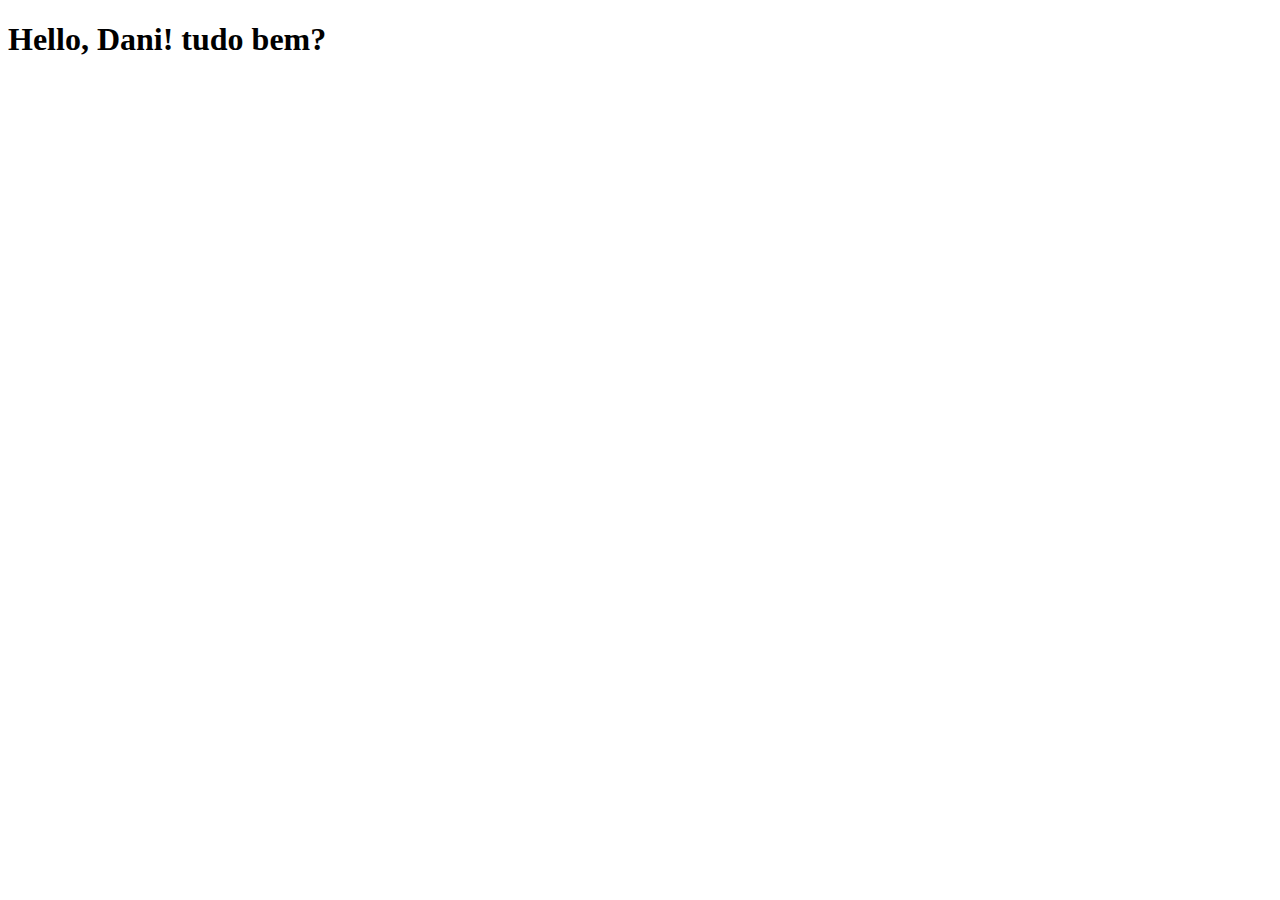
<file: treinamento ts/index.html>
<!DOCTYPE html>
<html lang="en">
<head>
    <meta charset="UTF-8">
    <meta http-equiv="X-UA-Compatible" content="IE=edge">
    <meta name="viewport" content="width=device-width, initial-scale=1.0">
    <title>TypeScript: Hello, Word!</title>
</head>
<body>
    <script src="app.js"></script>
    
</body>
</html>
</file>
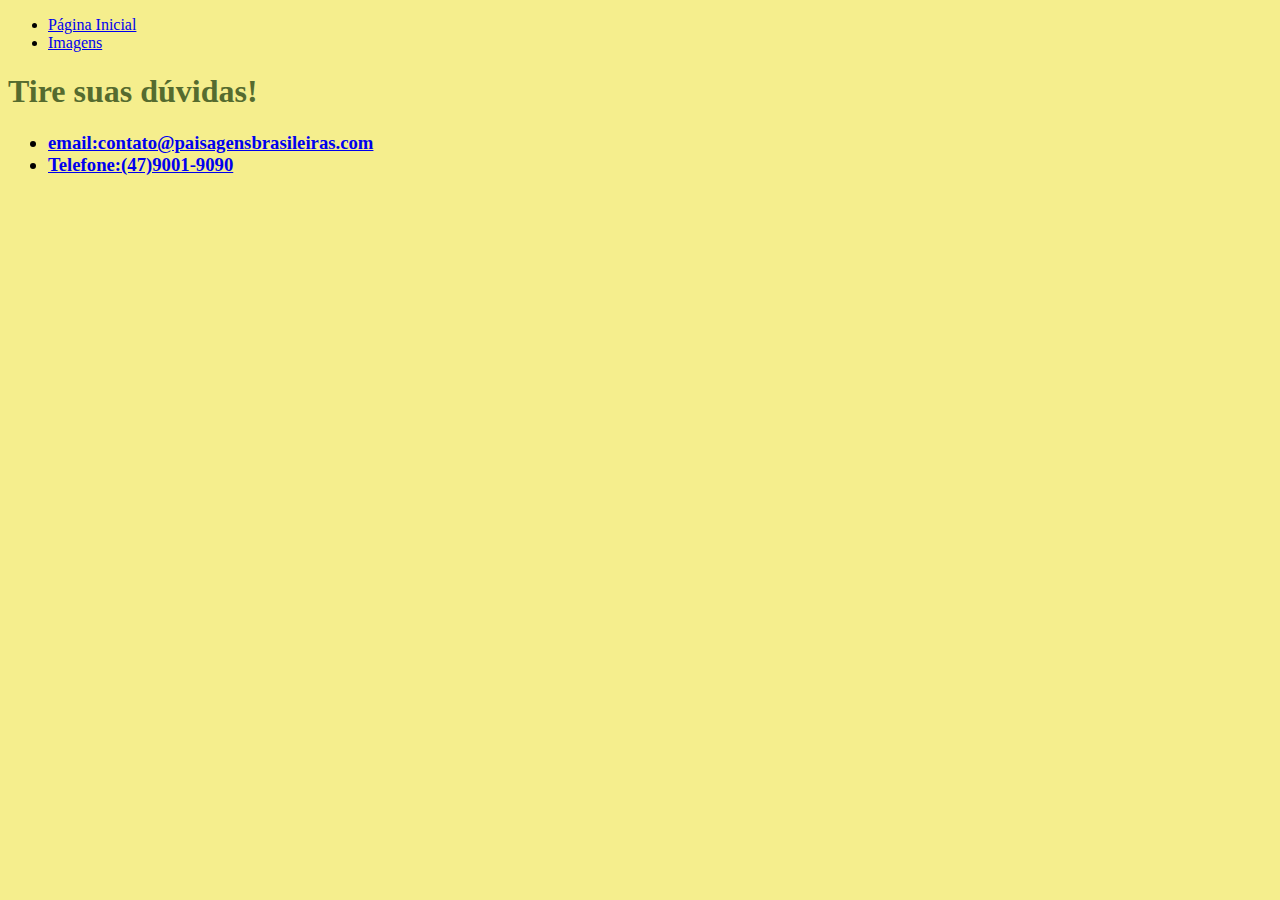
<file: treinamento html css/contact.html>
<!DOCTYPE html>
<html lang="en" class="yellow">
    <head>
        <meta charset="utf-8">
        <meta name="viewport" content="width=device-width, initial-scale=1.0">
        <title>Entre em contato conosco</title>
        <link rel="stylesheet" href="style.css">
    </head>
    <body>
        <nav>
            <ul>
                <li><a href="index.html">Página Inicial</a></li> 
                <li><a href="files/images.html">Imagens</a></li> 
            </ul> 
        </nav>           
        <h1>Tire suas dúvidas!</h1>
        <p>
            <h3>
                <ul>
                    <li><a href="mailto:email:contato@paisagensbrasileiras.com">email:contato@paisagensbrasileiras.com</a></li>
                    <li><a href="tel:+554790019090">Telefone:(47)9001-9090</a></li>
                </ul>                  
            </h3>
        </p>    
    </body>
</html>
</file>
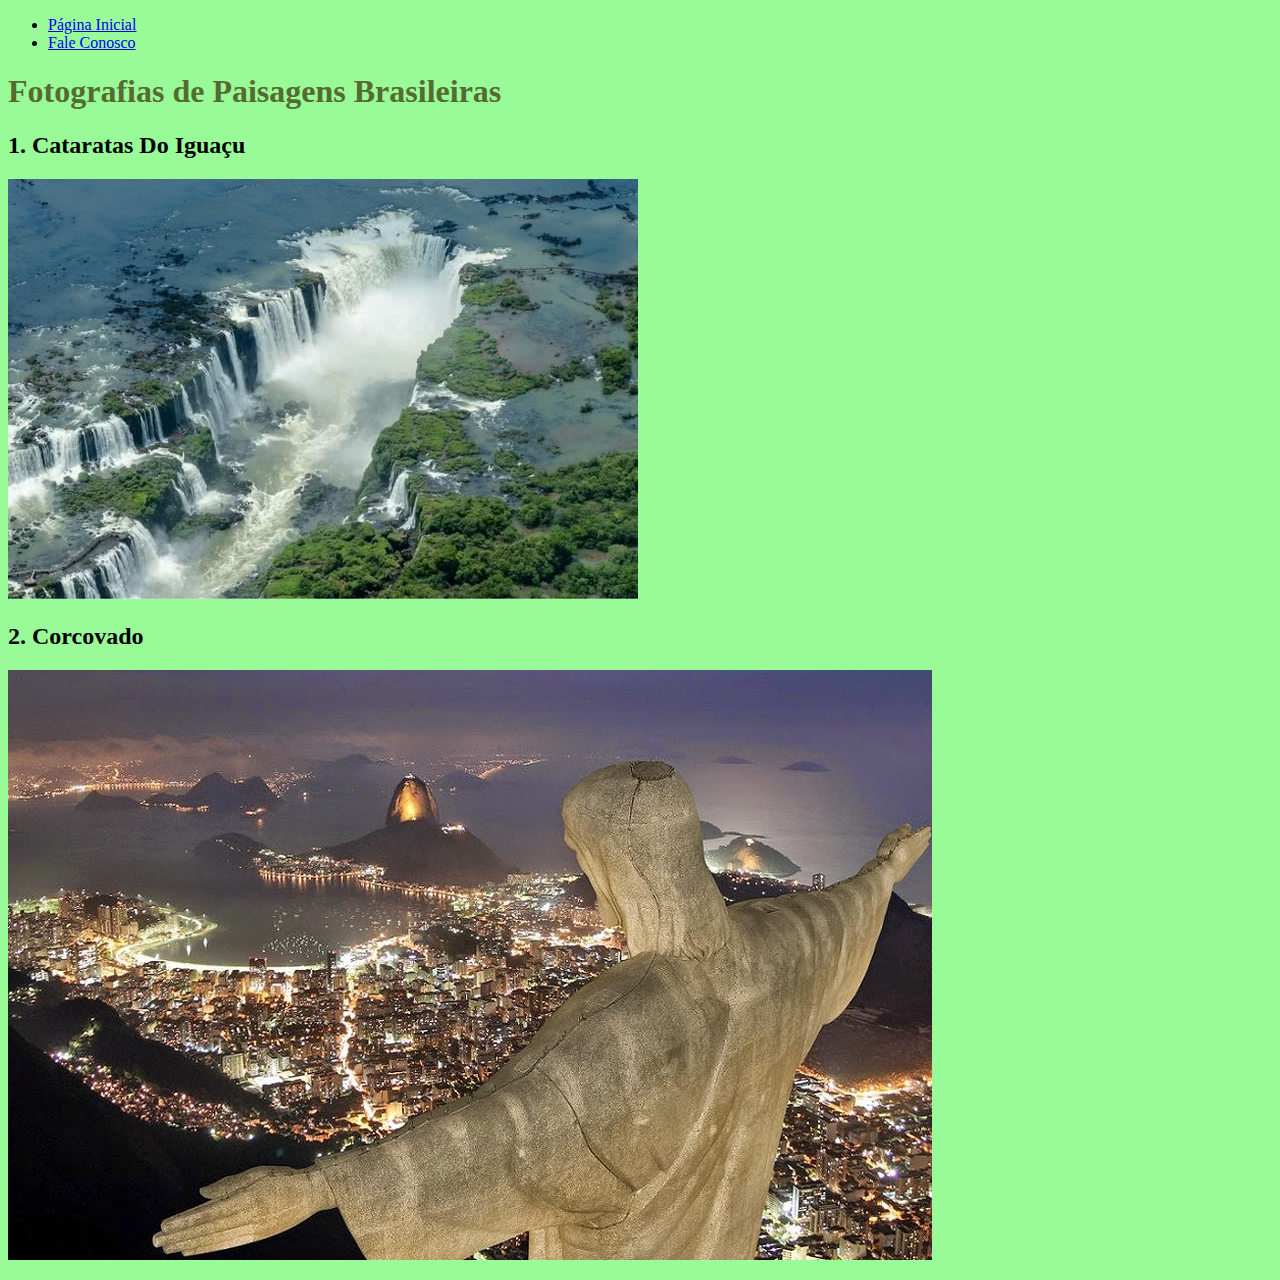
<file: treinamento html css/files/images.html>
<!DOCTYPE html>
<html lang="en" class="green"> 
    <head>
        <meta charset="utf-8">
        <meta name="viewport" content="width=device-width, initial-scale=1.0">
        <title>Fotografias de paisagens brasileiras</title>
        <link rel="stylesheet" href="../style.css">
    </head>
    <body>
       <nav>
        <ul>
            <li><a href="../index.html">Página Inicial</a></li> 
            <li><a href="../contact.html">Fale Conosco</a></li> 
        </ul>          
       </nav> 
        <h1>Fotografias de Paisagens Brasileiras</h1>
        <p>
            <h2>1. Cataratas Do Iguaçu</h2> 
             <img src="cataratasDoIguacu.jpg" alt="imagem caverna no Brasil">
        </p>
        <p>
            <h2>2. Corcovado</h2>
            <img src="corcovado.jpg" alt="imagem do corcovado">
        </p>
        
    </body>
</html>
</file>
<file: treinamento html css/style.css>
.blue {
    background-color:rgb(188, 217, 235)
}

.green {
    background-color:palegreen;
}

.yellow {
    background-color:rgb(245, 238, 141);
}

h1 {
    color:darkolivegreen
}
</file>
